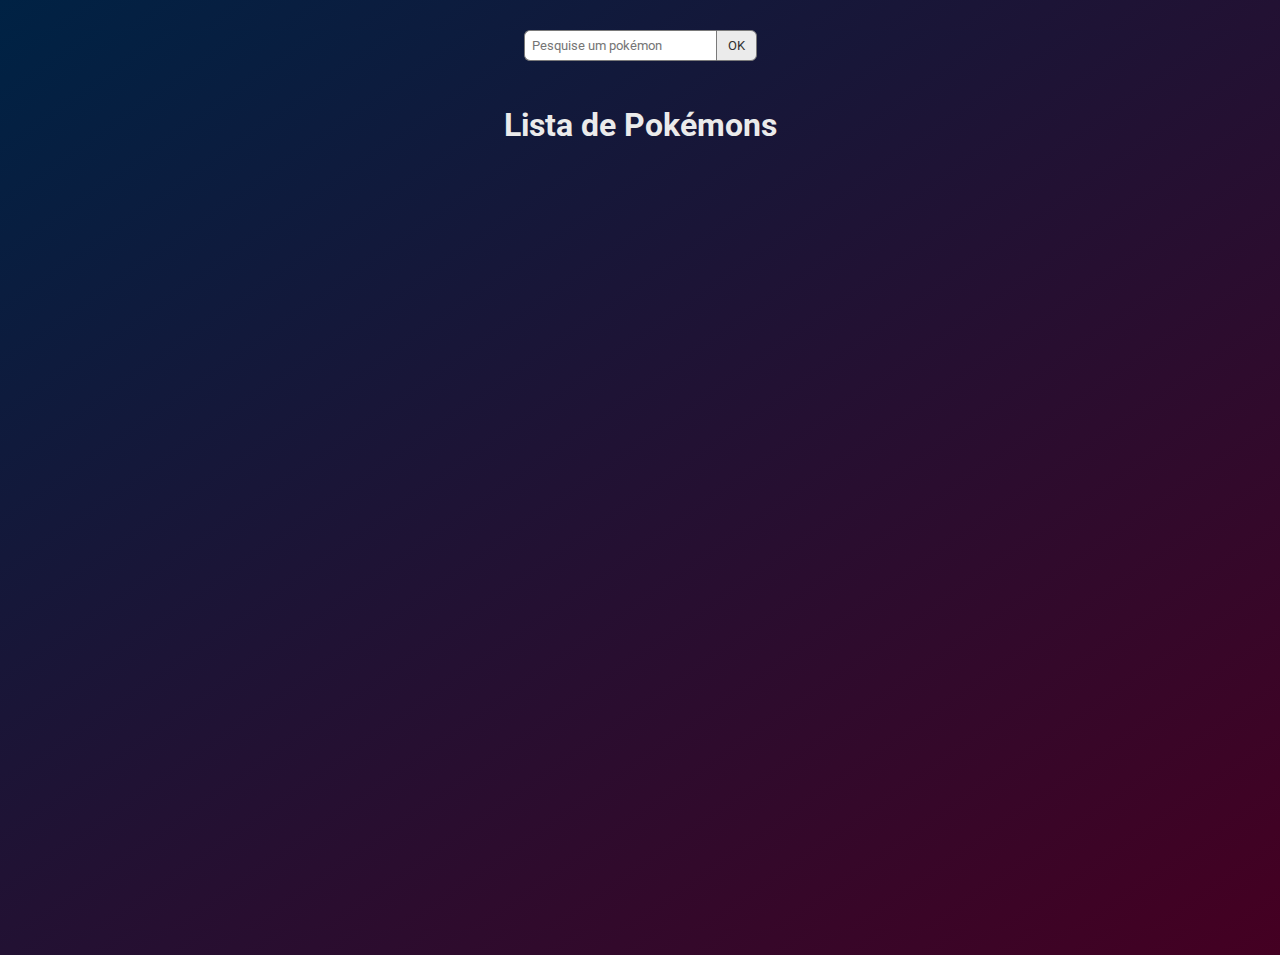
<file: layout-main/index.html>
<!DOCTYPE html>
<html lang="en">

<head>
    <meta charset="UTF-8">
    <meta http-equiv="X-UA-Compatible" content="IE=edge">
    <meta name="viewport" content="width=device-width, initial-scale=1.0">
    <script src="https://ajax.googleapis.com/ajax/libs/jquery/3.5.1/jquery.min.js"></script>
    <script src="script.js"></script>
    <link href="https://cdn.jsdelivr.net/npm/bootstrap@5.0.0-beta3/dist/css/bootstrap.min.css" rel="stylesheet"
        integrity="sha384-eOJMYsd53ii+scO/bJGFsiCZc+5NDVN2yr8+0RDqr0Ql0h+rP48ckxlpbzKgwra6" crossorigin="anonymous">
    <script src="https://cdn.jsdelivr.net/npm/bootstrap@5.0.0-beta3/dist/js/bootstrap.bundle.min.js"
        integrity="sha384-JEW9xMcG8R+pH31jmWH6WWP0WintQrMb4s7ZOdauHnUtxwoG2vI5DkLtS3qm9Ekf"
        crossorigin="anonymous"></script>
    <link rel="stylesheet" href="styles.css">
    <title>Pokemons</title>
</head>

<body>
    <div id="app">
        <div class="pokemon-search">
            <input name="pokemon-name" id="pokemon-name" type="text" placeholder="Pesquise um pokémon">
            <button id="search-button">OK</button>
        </div>
        <h1>Lista de Pokémons</h1>
        <div class="pokemon-list"></div>
    </div>
</body>

</html>
</file>
<file: layout-main/styles.css>
@import url('https://fonts.googleapis.com/css2?family=Roboto:wght@300;400;500&display=swap');
* {
    font-family: 'Roboto', sans-serif;
    margin: 0;
    padding: 0;
    box-sizing: border-box;
}

html {
    background: linear-gradient(to bottom right, #024, #402);
}

body {
    background-color: rgb(235, 235, 235);
    background: linear-gradient(to bottom right, #024, #402);
    margin-bottom: 25px;
    min-height: 100vh;
}

#app {
    width: 100%;
    max-width: 930px;
    margin: auto;
    text-align: center;
}

#app h1 {
    padding: 15px;
    color: rgb(235, 235, 235);
}

.pokemon-list {
    width: 100%;
    margin: auto;
    display: flex;
    flex-wrap: wrap;
}

.pokemon-list a {
    text-decoration: none;
    color: rgb(235, 235, 235);
}

div.poke-card {
    text-align: center;
    padding: 12px;
    margin: 5px;
    background-color: rgba(76, 184, 142, 0.247);
    border: 1px solid rgba(65, 158, 122, 0.247);
    color: rgb(235, 235, 235);
    border-radius: 15px;
}

div.poke-card:hover {
    background-color: rgba(45, 139, 103, 0.247);
    border: 1px solid rgba(32, 85, 65, 0.247);
}

div.pokemon-search {
    margin: 30px;
    justify-content: center;
    display: flex;
}

div.pokemon-search input {
    padding: 7px;
    border-radius: 6px 0px 0px 6px;
    border: 1px solid rgb(122, 122, 122);
    border-right: none;
    outline: none;
}

div.pokemon-search button {
    padding: 7px;
    padding-left: 11px;
    padding-right: 11px;
    border-radius: 0px 6px 6px 0px;
    border: 1px solid rgb(122, 122, 122);
    background-color: rgb(235, 235, 235);
    color: rgb(49, 49, 49);
}

div.pokemon-search button:hover {
    background-color: rgb(214, 214, 214);
}
</file>
